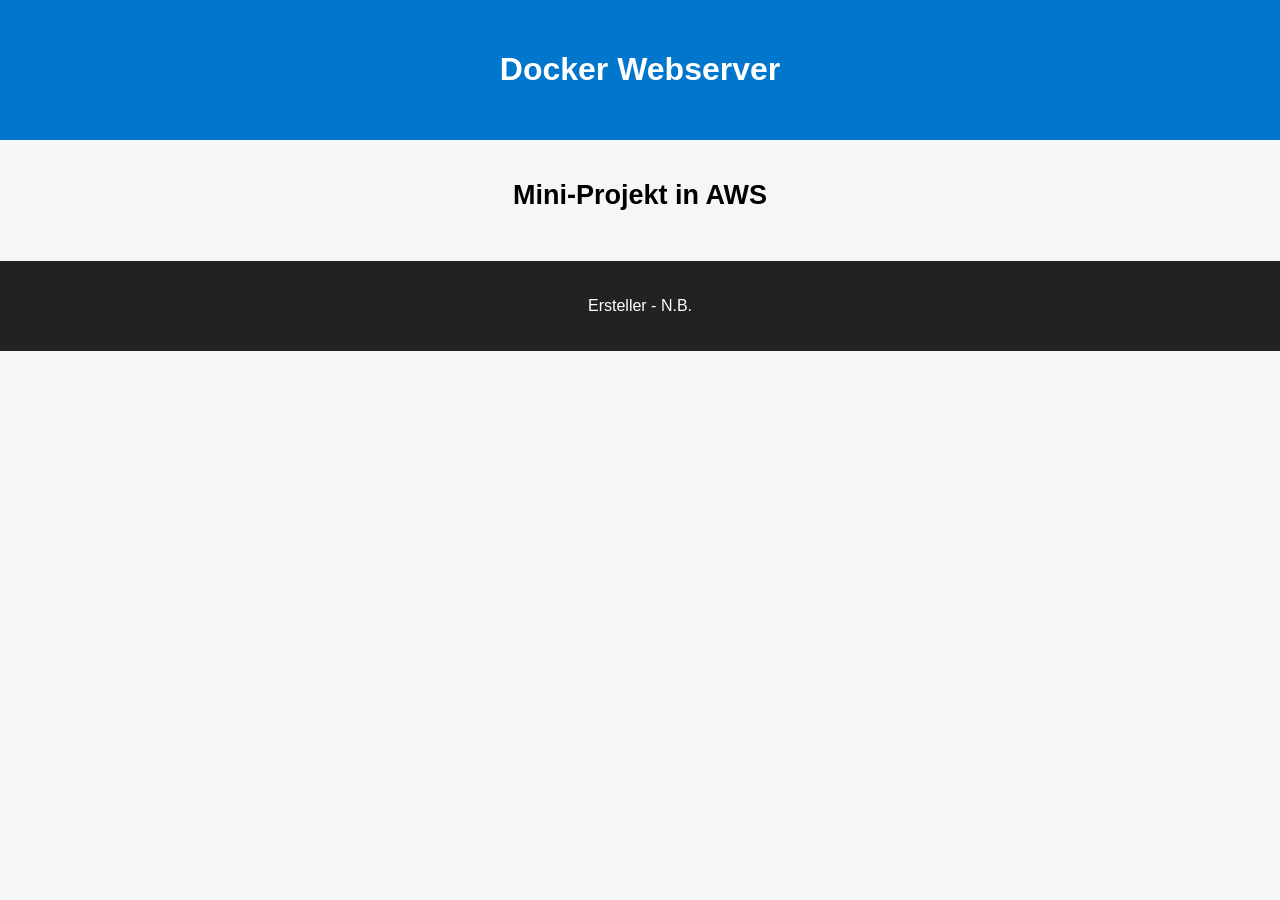
<file: webseite/index.html>
<!DOCTYPE html>
<html lang="de">
<head>
    <meta charset="UTF-8">
    <title>Mini Projekt Docker</title>
    <link rel="stylesheet" href="style.css">
</head>

<body>

<header>
    <h1>Docker Webserver</h1>
</header>

<section>
    <h2>Mini-Projekt in AWS</h2>
</section>

<footer>
    <p>Ersteller - N.B.</p>
</footer>

</body>
</html>
</file>
<file: webseite/style.css>
body {
    font-family: Arial, sans-serif;
    background-color: #f4f6f8;
    text-align: center;
    margin: 0;
}

header {
    background-color: #0077cc;
    color: white;
    padding: 30px;
}

section {
    margin: 40px;
    font-size: 18px;
}

footer {
    margin-top: 50px;
    padding: 20px;
    background-color: #222;
    color: white;
}
</file>
